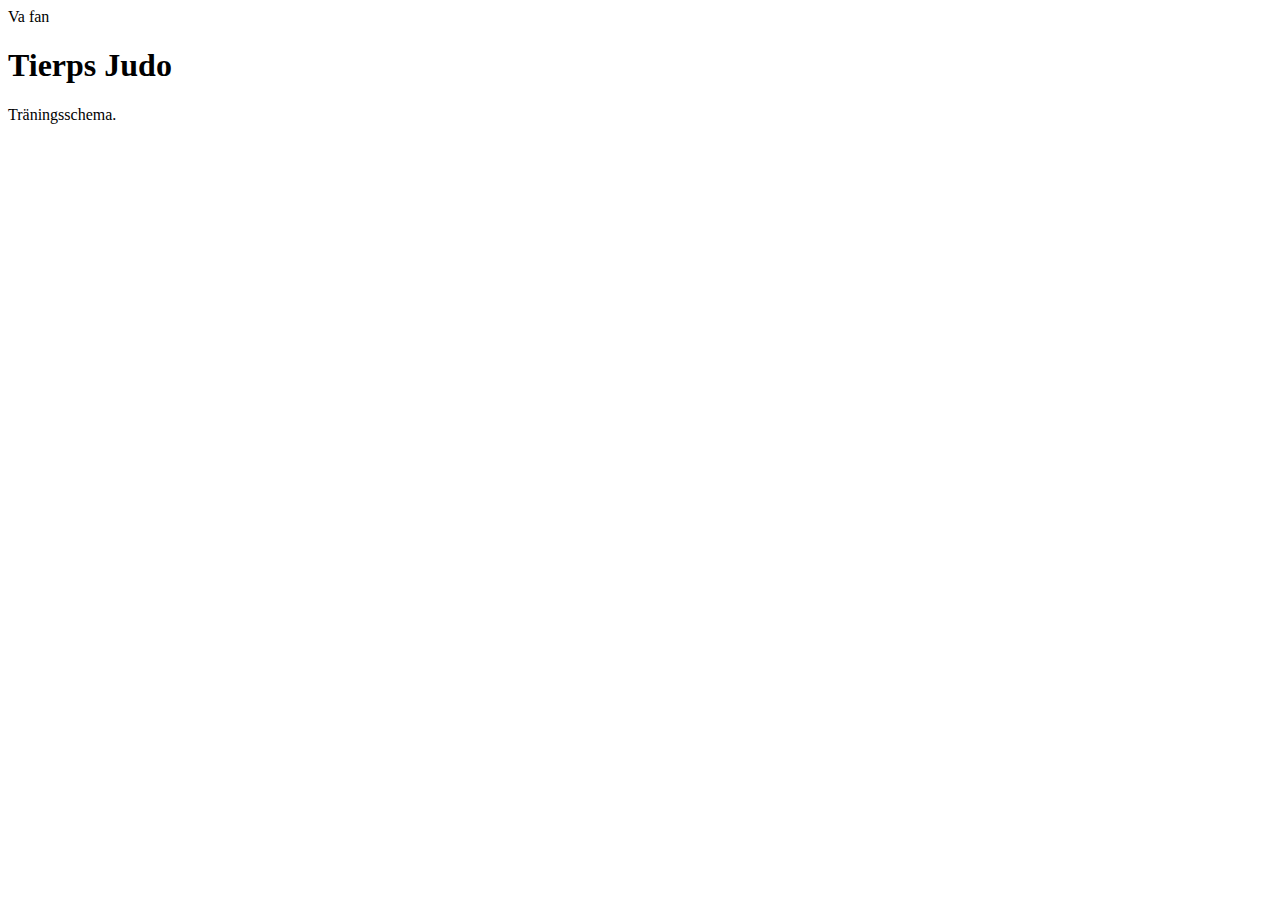
<file: index.html>
<!DOCTYPE html>
<html lang="sv">
<meta charset="UTF-8">
<title>Tierps Judo</title>
<meta name="viewport" content="width=device-width, initial-scale=1">
<link rel="stylesheet" href="">
<script src=""></script>
<body>
  Va fan
<h1>Tierps Judo</h1>
<p>Träningsschema.</p>

</body>
</html>
</file>
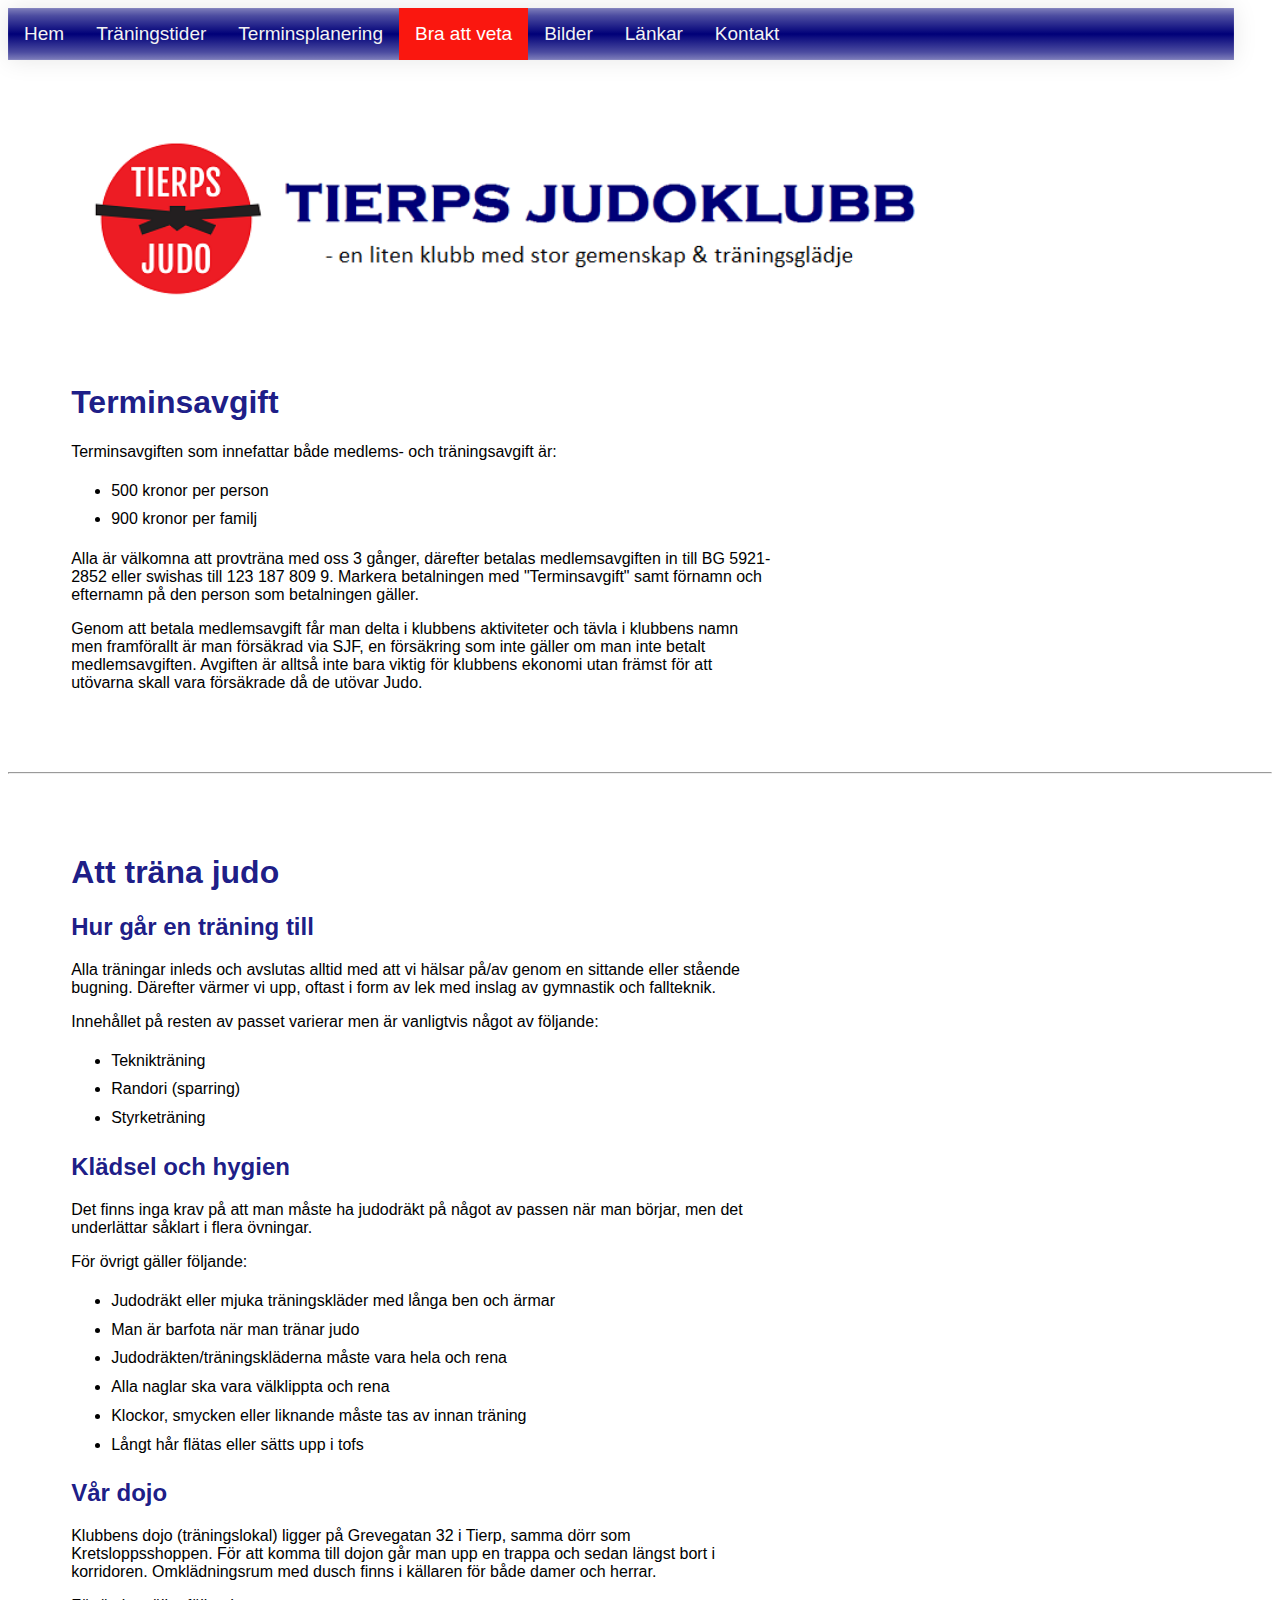
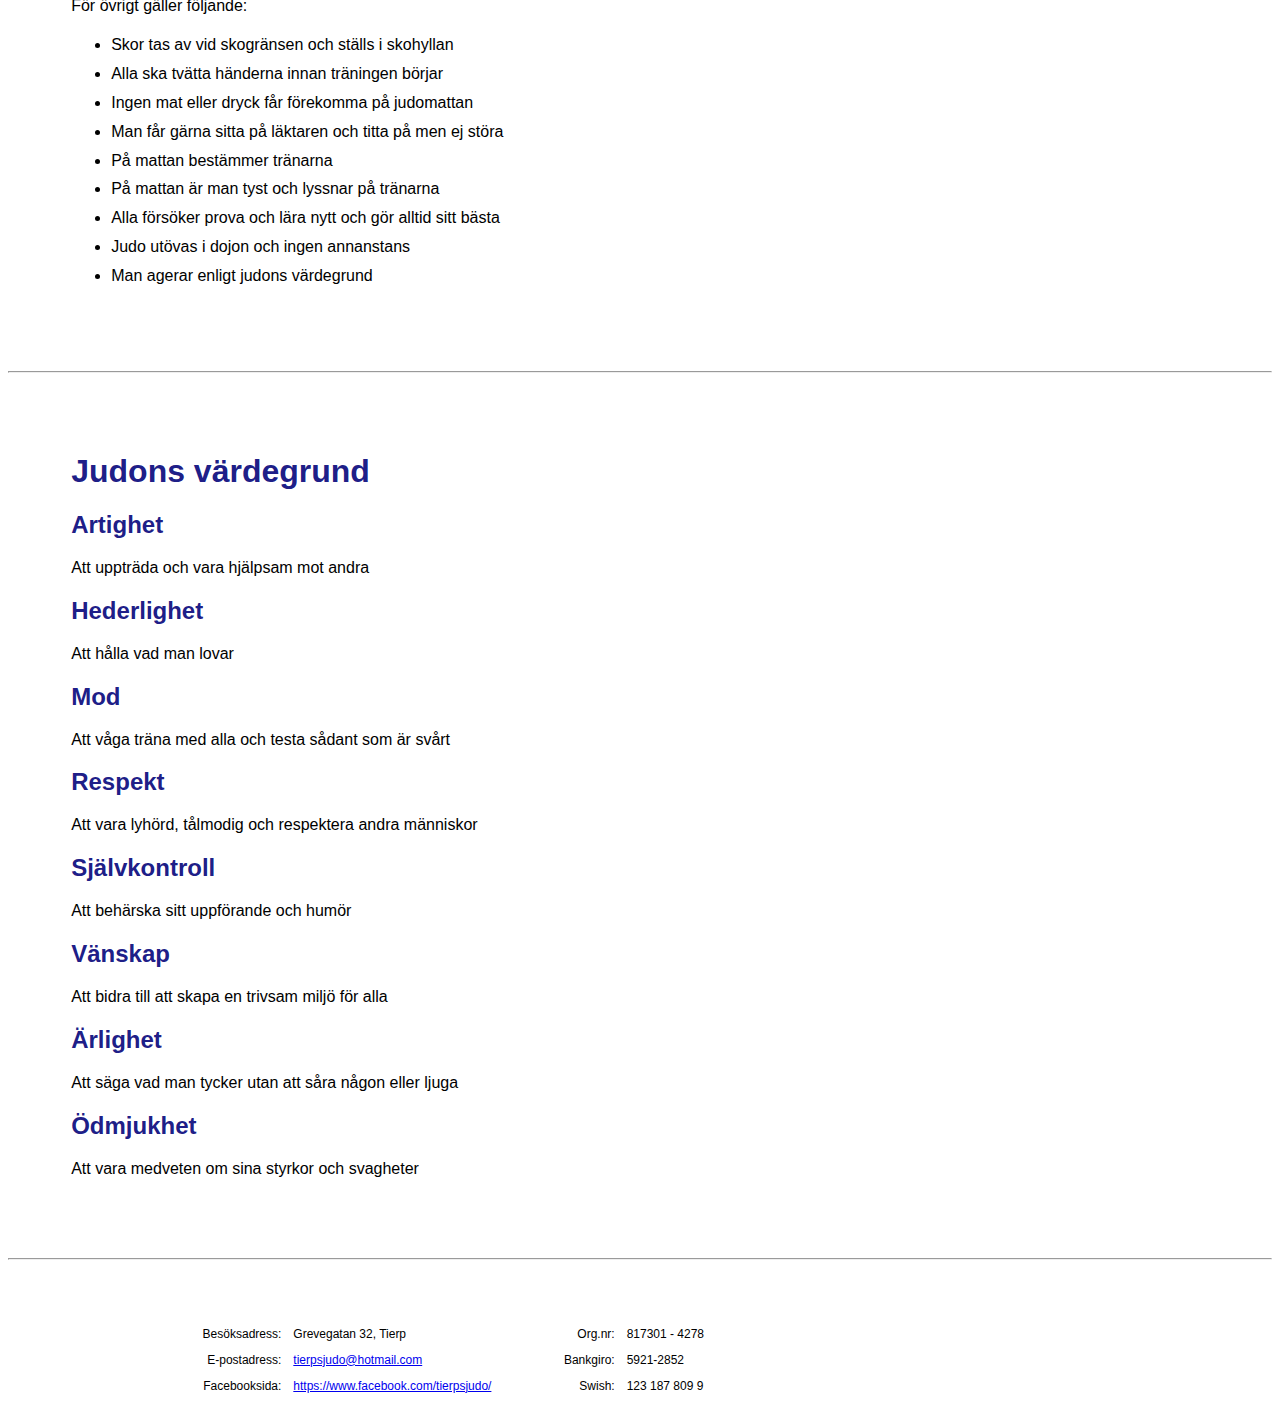
<file: bra.html>
<!DOCTYPE html>
<html lang="sv">
<meta charset="UTF-8">
<title>Tierps Judo - Bra att veta</title>
<meta name="viewport" content="width=device-width, initial-scale=1">
<link rel="stylesheet" href="TJK_CSS.css">
<link rel="icon" type="image/x-icon" href="logga_small.png">
<script>
function myFunction() {
  var x = document.getElementById("myTopnav");
  if (x.className === "topnav") {
    x.className += " responsive";
  } else {
    x.className = "topnav";
  }
}
</script>
<body>
<div class="topnav" id="myTopnav">
  <a href="index.html">Hem</a>
  <a href="traningstider.html">Träningstider</a>
  <a href="terminsplan.html">Terminsplanering</a>
  <a href="bra.html" class="active">Bra att veta</a>
  <a href="https://www.facebook.com/tierpsjudo/photos" target="_blank">Bilder</a>
  <a href="lankar.html">Länkar</a>
  <a href="kontakt.html">Kontakt</a>
  <a href="javascript:void(0);" class="icon" onclick="myFunction()">
    <div class="menuIcon"></div>
	<div class="menuIcon"></div>
	<div class="menuIcon"></div>
  </a>
</div>
<div class="content">
<img src="topbar_fp_new.png" style="width:100%;height:100%"> <br>
</div>

<!-- HÄR BÖRJAR SIDANS INNEHÅLL -->




<div class="content" style="max-width:700px">
<h1>Terminsavgift</h1>
<p>
Terminsavgiften som innefattar både medlems- och träningsavgift är:
<ul class="omklubben">
<li>500 kronor per person </li>

<li>900 kronor per familj</li>
</ul>
</p>
<p>
Alla är välkomna att provträna med oss 3 gånger, därefter betalas medlemsavgiften in till BG 5921-2852 eller swishas till 123 187  809 9. Markera betalningen med "Terminsavgift" samt förnamn och efternamn på den person som betalningen gäller. 
</p>
<p>
Genom att betala medlemsavgift får man delta i klubbens aktiviteter och tävla i klubbens namn men framförallt är man försäkrad via SJF, en försäkring som inte gäller om man inte betalt medlemsavgiften. Avgiften är alltså inte bara viktig för klubbens ekonomi utan främst för att utövarna skall vara försäkrade då de utövar Judo.
</p>
</div>
<hr>
<div class="content" style="max-width:700px">
<h1>Att träna judo</h1>
<h2>Hur går en träning till</h2>
<p>
Alla träningar inleds och avslutas alltid med att vi hälsar på/av genom en sittande eller stående bugning. Därefter värmer vi upp, oftast i form av lek med inslag av gymnastik och fallteknik. 
</p>
<p>
Innehållet på resten av passet varierar men är vanligtvis något av följande:
<ul class="omklubben">
<li>Teknikträning</li>

<li>Randori (sparring)</li>

<li>Styrketräning</li>
</ul>
</p>

<h2>Klädsel och hygien</h2>
<p>
Det finns inga krav på att man måste ha judodräkt på något av passen när man börjar, men det underlättar såklart i flera övningar. 
</p>
<p>
För övrigt gäller följande:
<ul class="omklubben">
<li>Judodräkt eller mjuka träningskläder med långa ben och ärmar</li>

<li>Man är barfota när man tränar judo</li>

<li>Judodräkten/träningskläderna måste vara hela och rena</li>

<li>Alla naglar ska vara välklippta och rena</li>

<li>Klockor, smycken eller liknande måste tas av innan träning</li>

<li>Långt hår flätas eller sätts upp i tofs</li>
</ul>
</p>


<h2>Vår dojo</h2>
<p>
Klubbens dojo (träningslokal) ligger på Grevegatan 32 i Tierp, samma dörr som Kretsloppsshoppen. För att komma till dojon går man upp en trappa och sedan längst bort i korridoren. Omklädningsrum med dusch finns i källaren för både damer och herrar. 
</p>
<p>
För övrigt gäller följande:
<ul class="omklubben">
<li>Skor tas av vid skogränsen och ställs i skohyllan</li>

<li>Alla ska tvätta händerna innan träningen börjar</li>

<li>Ingen mat eller dryck får förekomma på judomattan</li>

<li>Man får gärna sitta på läktaren och titta på men ej störa</li>

<li>På mattan bestämmer tränarna</li>

<li>På mattan är man tyst och lyssnar på tränarna</li>

<li>Alla försöker prova och lära nytt och gör alltid sitt bästa</li>

<li>Judo utövas i dojon och ingen annanstans</li>

<li>Man agerar enligt judons värdegrund</li>
</ul>
</p>
</div>

<hr>
<div class="content" style="max-width:700px">
<h1>Judons värdegrund</h1>

<h2>Artighet</h2>
Att uppträda och vara hjälpsam mot andra

<h2>Hederlighet</h2>
Att hålla vad man lovar

<h2>Mod</h2>
Att våga träna med alla och testa sådant som är svårt

<h2>Respekt</h2>
Att vara lyhörd, tålmodig och respektera andra människor

<h2>Självkontroll</h2>
Att behärska sitt uppförande och humör

<h2>Vänskap</h2>
Att bidra till att skapa en trivsam miljö för alla

<h2>Ärlighet</h2>
Att säga vad man tycker utan att såra någon eller ljuga

<h2>Ödmjukhet</h2>
Att vara medveten om sina styrkor och svagheter

</div>



<!-- HÄR SLUTAR SIDANS INNEHÅLL -->
<hr>
<footer>
<div class="container-wrapper">
    <div class="box">
  <table>
<tr>
<td style="text-align:right; padding:5px"> Besöksadress: </td>
<td style="text-align:left; padding:5px"> Grevegatan 32, Tierp </td>
</tr>
<tr>
<td style="text-align:right; padding:5px"> E-postadress: </td>
<td style="text-align:left; padding:5px"> <a href="mailto:tierpsjudo@hotmail.com">tierpsjudo@hotmail.com</a> </td>
</tr>
<tr>
<td style="text-align:right; padding:5px"> Facebooksida: </td>
<td style="text-align:left; padding:5px"> <a href="https://www.facebook.com/tierpsjudo/">https://www.facebook.com/tierpsjudo/</a> </td>
</tr>
</table>
  </div>
    <div class="box" style="width:170px">
	<table>
<tr>
<td style="text-align:right; padding:5px"> Org.nr: </td>
<td style="text-align:left; padding:5px"> 817301 - 4278 </td>
</tr>
<tr>
<td style="text-align:right; padding:5px"> Bankgiro: </td>
<td style="text-align:left; padding:5px"> 5921-2852 </td>
</tr>
<tr>
<td style="text-align:right; padding:5px"> Swish: </td>
<td style="text-align:left; padding:5px"> 123 187 809 9 </td>
</tr>
</table></div>
  </div>
</footer>
</html>
</file>
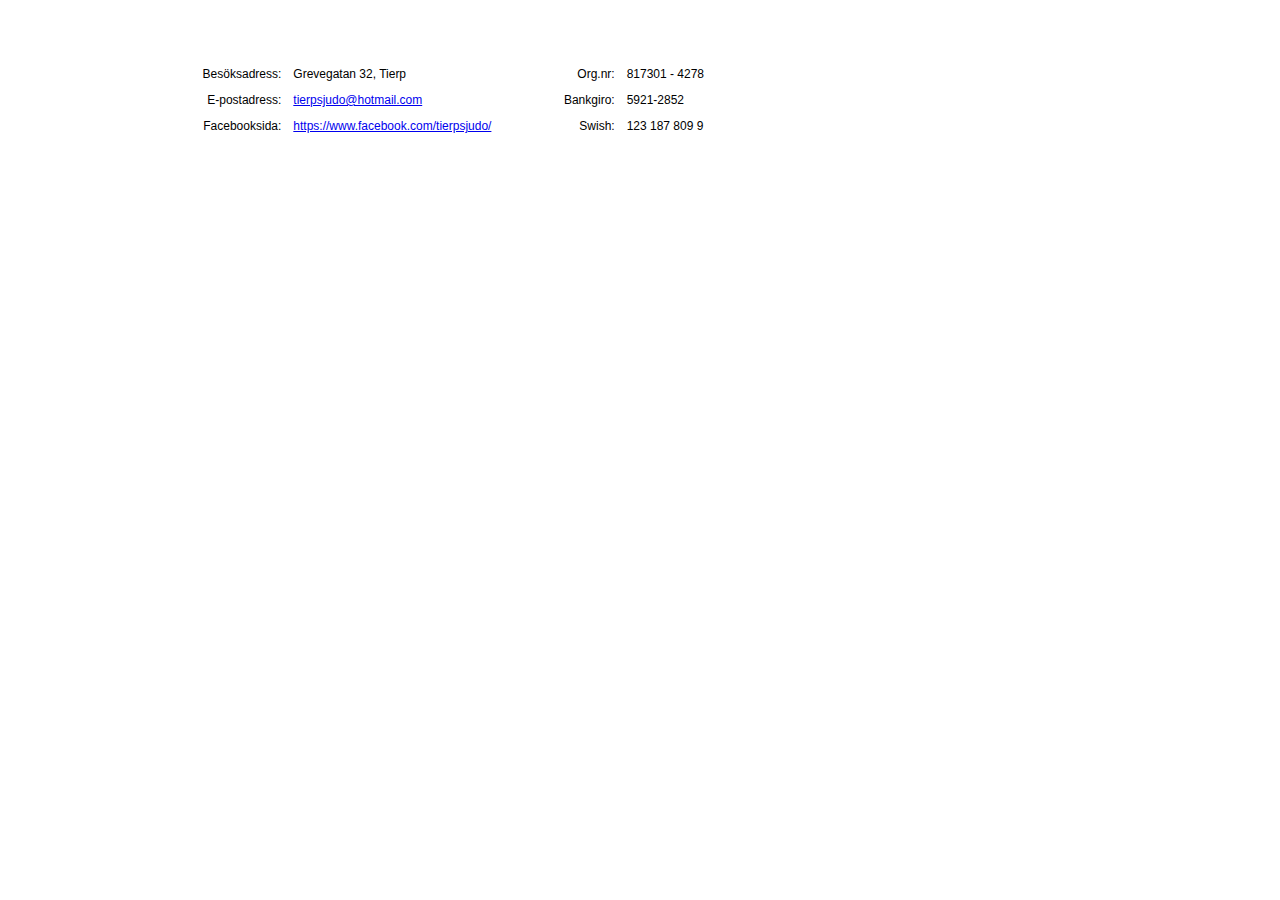
<file: footer.html>
<!DOCTYPE html>
<html lang="sv">
<meta charset="UTF-8">
<title>Tierps Judo</title>
<meta name="viewport" content="width=device-width, initial-scale=1">
<link rel="stylesheet" href="TJK_CSS.css">
<link rel="icon" type="image/x-icon" href="logga_small.png">
<script>
function myFunction() {
  var x = document.getElementById("myTopnav");
  if (x.className === "topnav") {
    x.className += " responsive";
  } else {
    x.className = "topnav";
  }
}
</script>
<body>
<footer>
<div class="container-wrapper">
    <div class="box">
  <table>
<tr>
<td style="text-align:right; padding:5px"> Besöksadress: </td>
<td style="text-align:left; padding:5px"> Grevegatan 32, Tierp </td>
</tr>
<tr>
<td style="text-align:right; padding:5px"> E-postadress: </td>
<td style="text-align:left; padding:5px"> <a href="mailto:tierpsjudo@hotmail.com">tierpsjudo@hotmail.com</a> </td>
</tr>
<tr>
<td style="text-align:right; padding:5px"> Facebooksida: </td>
<td style="text-align:left; padding:5px"> <a href="https://www.facebook.com/tierpsjudo/">https://www.facebook.com/tierpsjudo/</a> </td>
</tr>
</table>
  </div>
    <div class="box" style="width:170px">
	<table>
<tr>
<td style="text-align:right; padding:5px"> Org.nr: </td>
<td style="text-align:left; padding:5px"> 817301 - 4278 </td>
</tr>
<tr>
<td style="text-align:right; padding:5px"> Bankgiro: </td>
<td style="text-align:left; padding:5px"> 5921-2852 </td>
</tr>
<tr>
<td style="text-align:right; padding:5px"> Swish: </td>
<td style="text-align:left; padding:5px"> 123 187 809 9 </td>
</tr>
</table></div>
  </div>
</footer>
</body>
</html>
</file>
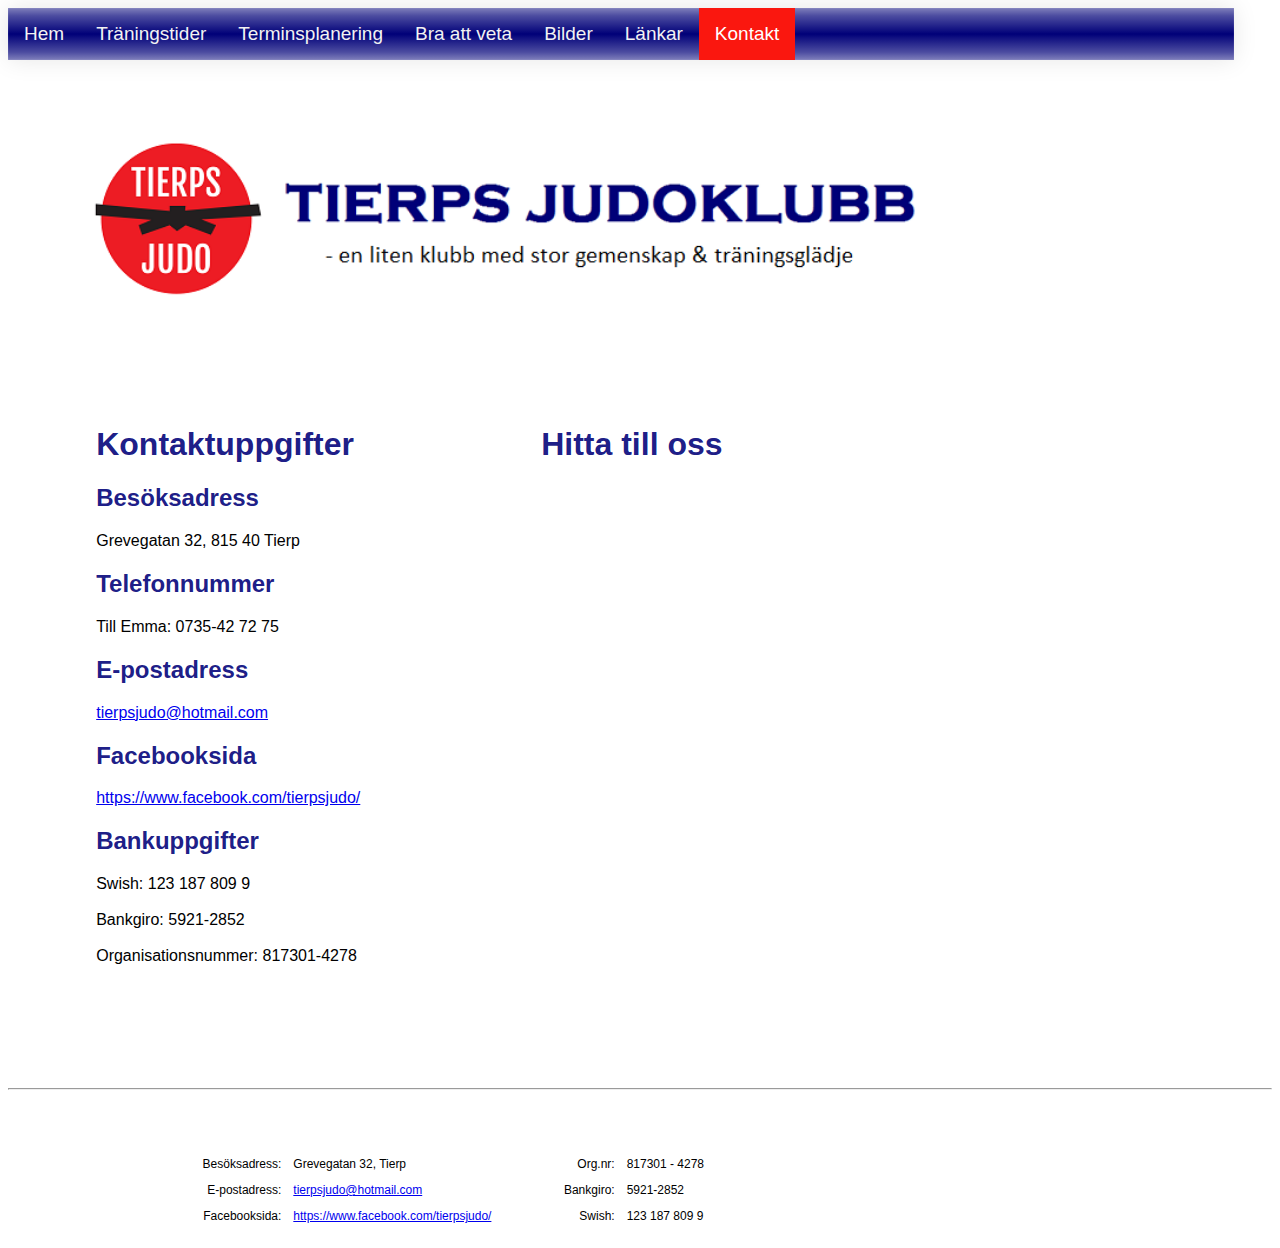
<file: kontakt.html>
<!DOCTYPE html>
<html lang="sv">
<meta charset="UTF-8">
<title>Tierps Judo - Kontakt</title>
<meta name="viewport" content="width=device-width, initial-scale=1">
<link rel="stylesheet" href="TJK_CSS.css">
<link rel="icon" type="image/x-icon" href="logga_small.png">
<script>
function myFunction() {
  var x = document.getElementById("myTopnav");
  if (x.className === "topnav") {
    x.className += " responsive";
  } else {
    x.className = "topnav";
  }
}
</script>
<body>
<div class="topnav" id="myTopnav">
  <a href="index.html">Hem</a>
  <a href="traningstider.html">Träningstider</a>
  <a href="terminsplan.html">Terminsplanering</a>
  <a href="bra.html">Bra att veta</a>
  <a href="https://www.facebook.com/tierpsjudo/photos" target="_blank">Bilder</a>
  <a href="lankar.html">Länkar</a>
  <a href="kontakt.html" class="active">Kontakt</a>
  <a href="javascript:void(0);" class="icon" onclick="myFunction()">
    <div class="menuIcon"></div>
	<div class="menuIcon"></div>
	<div class="menuIcon"></div>
  </a>
</div>
<div class="content">
<img src="topbar_fp_new.png" style="width:100%;height:100%"> <br>
</div>

<!-- HÄR BÖRJAR SIDANS INNEHÅLL -->




<div class="kontakt-wrapper">
<div class="kontakt"> <h1> Kontaktuppgifter </h1> 
<h2> Besöksadress </h2>
Grevegatan 32, 815 40 Tierp

<h2>Telefonnummer</h2>
Till Emma: 0735-42 72 75

<h2>E-postadress</h2>
<a href="mailto:tierpsjudo@hotmail.com">tierpsjudo@hotmail.com</a>

<h2>Facebooksida</h2>
<a href="https://www.facebook.com/tierpsjudo/">https://www.facebook.com/tierpsjudo/</a>

<h2>Bankuppgifter</h2>
Swish: 123 187 809 9 <br><br>

Bankgiro: 5921-2852 <br><br>

Organisationsnummer: 817301-4278
</div>
<div class="kontakt"> 
<h1>Hitta till oss </h1>
<iframe src="https://www.google.com/maps/embed?pb=!1m14!1m8!1m3!1d3947.7086516883196!2d17.508636!3d60.348523!3m2!1i1024!2i768!4f13.1!3m3!1m2!1s0x46609aadefc5584f%3A0x67234c6a1894acce!2sGrevegatan%2032%2C%20815%2040%20Tierp%2C%20Sverige!5e0!3m2!1ssv!2sus!4v1759515488970!5m2!1ssv!2sus" width="400" height="500" style="border:0;" allowfullscreen="" loading="lazy" referrerpolicy="no-referrer-when-downgrade"></iframe>
 </div>
</div>


<!-- HÄR SLUTAR SIDANS INNEHÅLL -->
<hr>
<footer>
<div class="container-wrapper">
    <div class="box">
  <table>
<tr>
<td style="text-align:right; padding:5px"> Besöksadress: </td>
<td style="text-align:left; padding:5px"> Grevegatan 32, Tierp </td>
</tr>
<tr>
<td style="text-align:right; padding:5px"> E-postadress: </td>
<td style="text-align:left; padding:5px"> <a href="mailto:tierpsjudo@hotmail.com">tierpsjudo@hotmail.com</a> </td>
</tr>
<tr>
<td style="text-align:right; padding:5px"> Facebooksida: </td>
<td style="text-align:left; padding:5px"> <a href="https://www.facebook.com/tierpsjudo/">https://www.facebook.com/tierpsjudo/</a> </td>
</tr>
</table>
  </div>
    <div class="box" style="width:170px">
	<table>
<tr>
<td style="text-align:right; padding:5px"> Org.nr: </td>
<td style="text-align:left; padding:5px"> 817301 - 4278 </td>
</tr>
<tr>
<td style="text-align:right; padding:5px"> Bankgiro: </td>
<td style="text-align:left; padding:5px"> 5921-2852 </td>
</tr>
<tr>
<td style="text-align:right; padding:5px"> Swish: </td>
<td style="text-align:left; padding:5px"> 123 187 809 9 </td>
</tr>
</table></div>
  </div>
</footer>
</html>
</file>
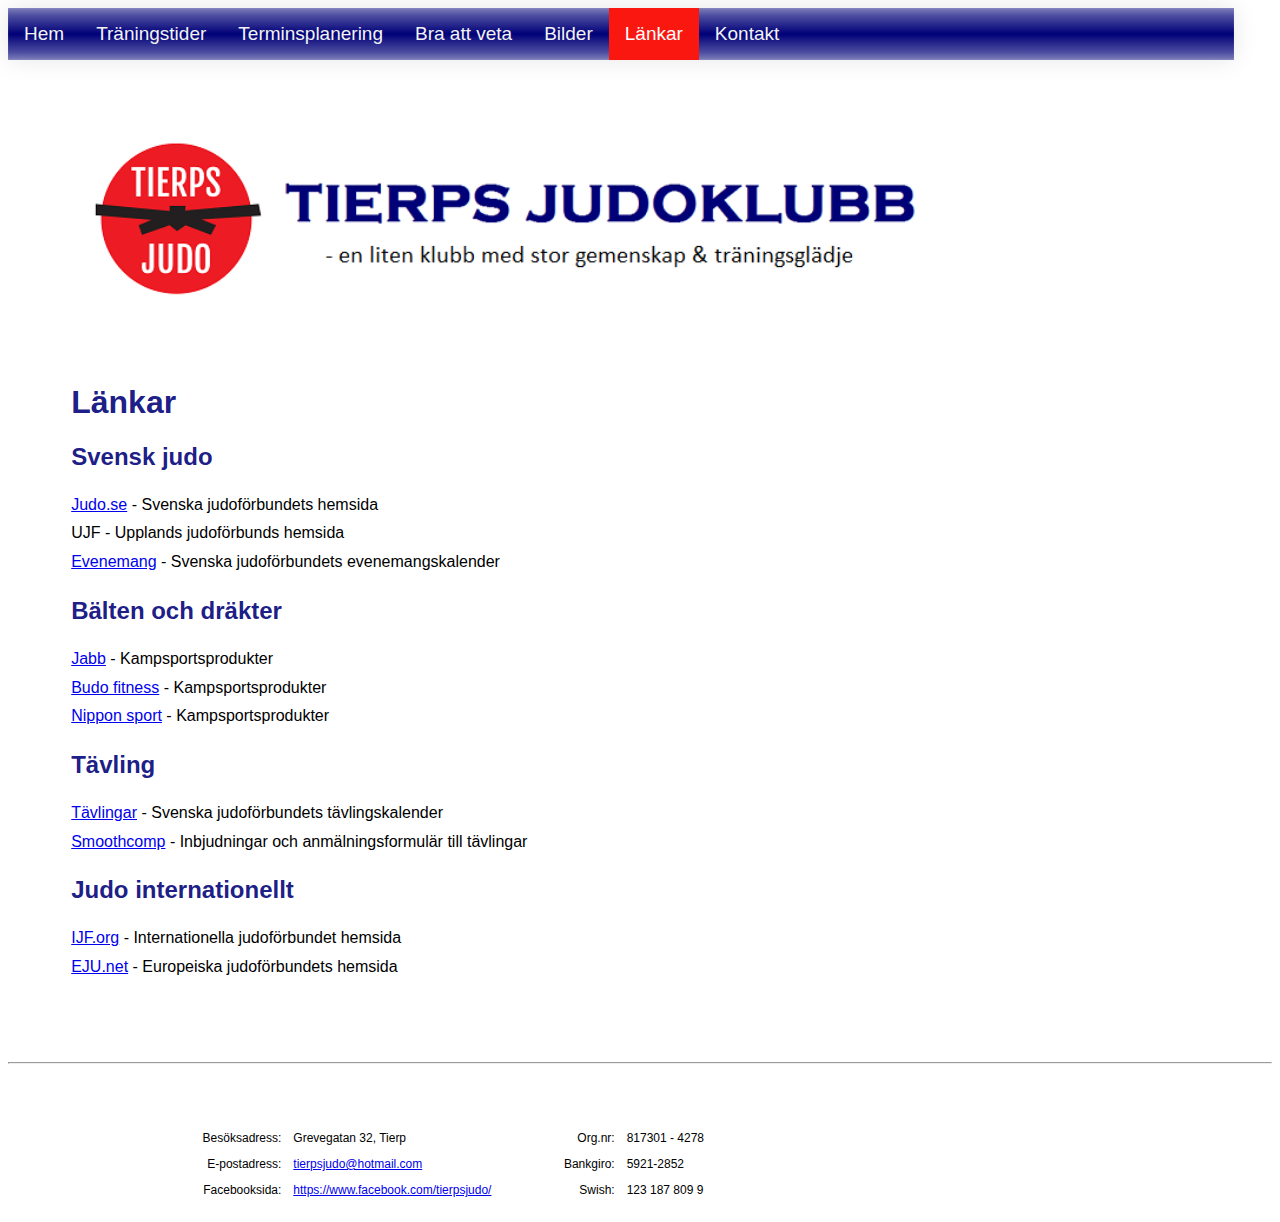
<file: lankar.html>
<!DOCTYPE html>
<html lang="sv">
<meta charset="UTF-8">
<title>Tierps Judo - Länkar</title>
<meta name="viewport" content="width=device-width, initial-scale=1">
<link rel="stylesheet" href="TJK_CSS.css">
<link rel="icon" type="image/x-icon" href="logga_small.png">
<script>
function myFunction() {
  var x = document.getElementById("myTopnav");
  if (x.className === "topnav") {
    x.className += " responsive";
  } else {
    x.className = "topnav";
  }
}
</script>
<body>
<div class="topnav" id="myTopnav">
  <a href="index.html">Hem</a>
  <a href="traningstider.html">Träningstider</a>
  <a href="terminsplan.html">Terminsplanering</a>
  <a href="bra.html">Bra att veta</a>
  <a href="https://www.facebook.com/tierpsjudo/photos" target="_blank">Bilder</a>
  <a href="lankar.html" class="active">Länkar</a>
  <a href="kontakt.html">Kontakt</a>
  <a href="javascript:void(0);" class="icon" onclick="myFunction()">
    <div class="menuIcon"></div>
	<div class="menuIcon"></div>
	<div class="menuIcon"></div>
  </a>
</div>
<div class="content">
<img src="topbar_fp_new.png" style="width:100%;height:100%"> <br>
</div>

<!-- HÄR BÖRJAR SIDANS INNEHÅLL -->




<div class="content">
<h1>Länkar</h1>
<h2>Svensk judo</h2>
<p class="lankar">
<a href="https://judo.se/">Judo.se</a> - Svenska judoförbundets hemsida <br>
UJF - Upplands judoförbunds hemsida<br>
<a href="https://judo.se/kalender/">Evenemang</a> - Svenska judoförbundets evenemangskalender<br>
</p>

<h2>Bälten och dräkter</h2>
<p class="lankar">
<a href="https://www.jabb.se/">Jabb</a> - Kampsportsprodukter<br>
<a href="https://budofitness.se/">Budo fitness</a> - Kampsportsprodukter<br>
<a href="https://nipponsport.se/">Nippon sport</a> - Kampsportsprodukter<br>
</p>

<h2>Tävling</h2>
<p class="lankar">
<a href="https://judo.se/kalender/month/?tribe_eventcategory%5B0%5D=12">Tävlingar</a> - Svenska judoförbundets tävlingskalender<br>
<a href="https://svenskjudo.smoothcomp.com/sv/federation/90/events/upcoming">Smoothcomp</a> - Inbjudningar och anmälningsformulär till tävlingar<br>
</p>

<h2>Judo internationellt</h2>
<p class="lankar">
<a href="https://www.ijf.org/">IJF.org</a> - Internationella judoförbundet hemsida<br>
<a href="https://www.eju.net/">EJU.net</a> - Europeiska judoförbundets hemsida<br>
</p>
</div>



<!-- HÄR SLUTAR SIDANS INNEHÅLL -->
<hr>
<footer>
<div class="container-wrapper">
    <div class="box">
  <table>
<tr>
<td style="text-align:right; padding:5px"> Besöksadress: </td>
<td style="text-align:left; padding:5px"> Grevegatan 32, Tierp </td>
</tr>
<tr>
<td style="text-align:right; padding:5px"> E-postadress: </td>
<td style="text-align:left; padding:5px"> <a href="mailto:tierpsjudo@hotmail.com">tierpsjudo@hotmail.com</a> </td>
</tr>
<tr>
<td style="text-align:right; padding:5px"> Facebooksida: </td>
<td style="text-align:left; padding:5px"> <a href="https://www.facebook.com/tierpsjudo/">https://www.facebook.com/tierpsjudo/</a> </td>
</tr>
</table>
  </div>
    <div class="box" style="width:170px">
	<table>
<tr>
<td style="text-align:right; padding:5px"> Org.nr: </td>
<td style="text-align:left; padding:5px"> 817301 - 4278 </td>
</tr>
<tr>
<td style="text-align:right; padding:5px"> Bankgiro: </td>
<td style="text-align:left; padding:5px"> 5921-2852 </td>
</tr>
<tr>
<td style="text-align:right; padding:5px"> Swish: </td>
<td style="text-align:left; padding:5px"> 123 187 809 9 </td>
</tr>
</table></div>
  </div>
</footer>
</html>
</file>
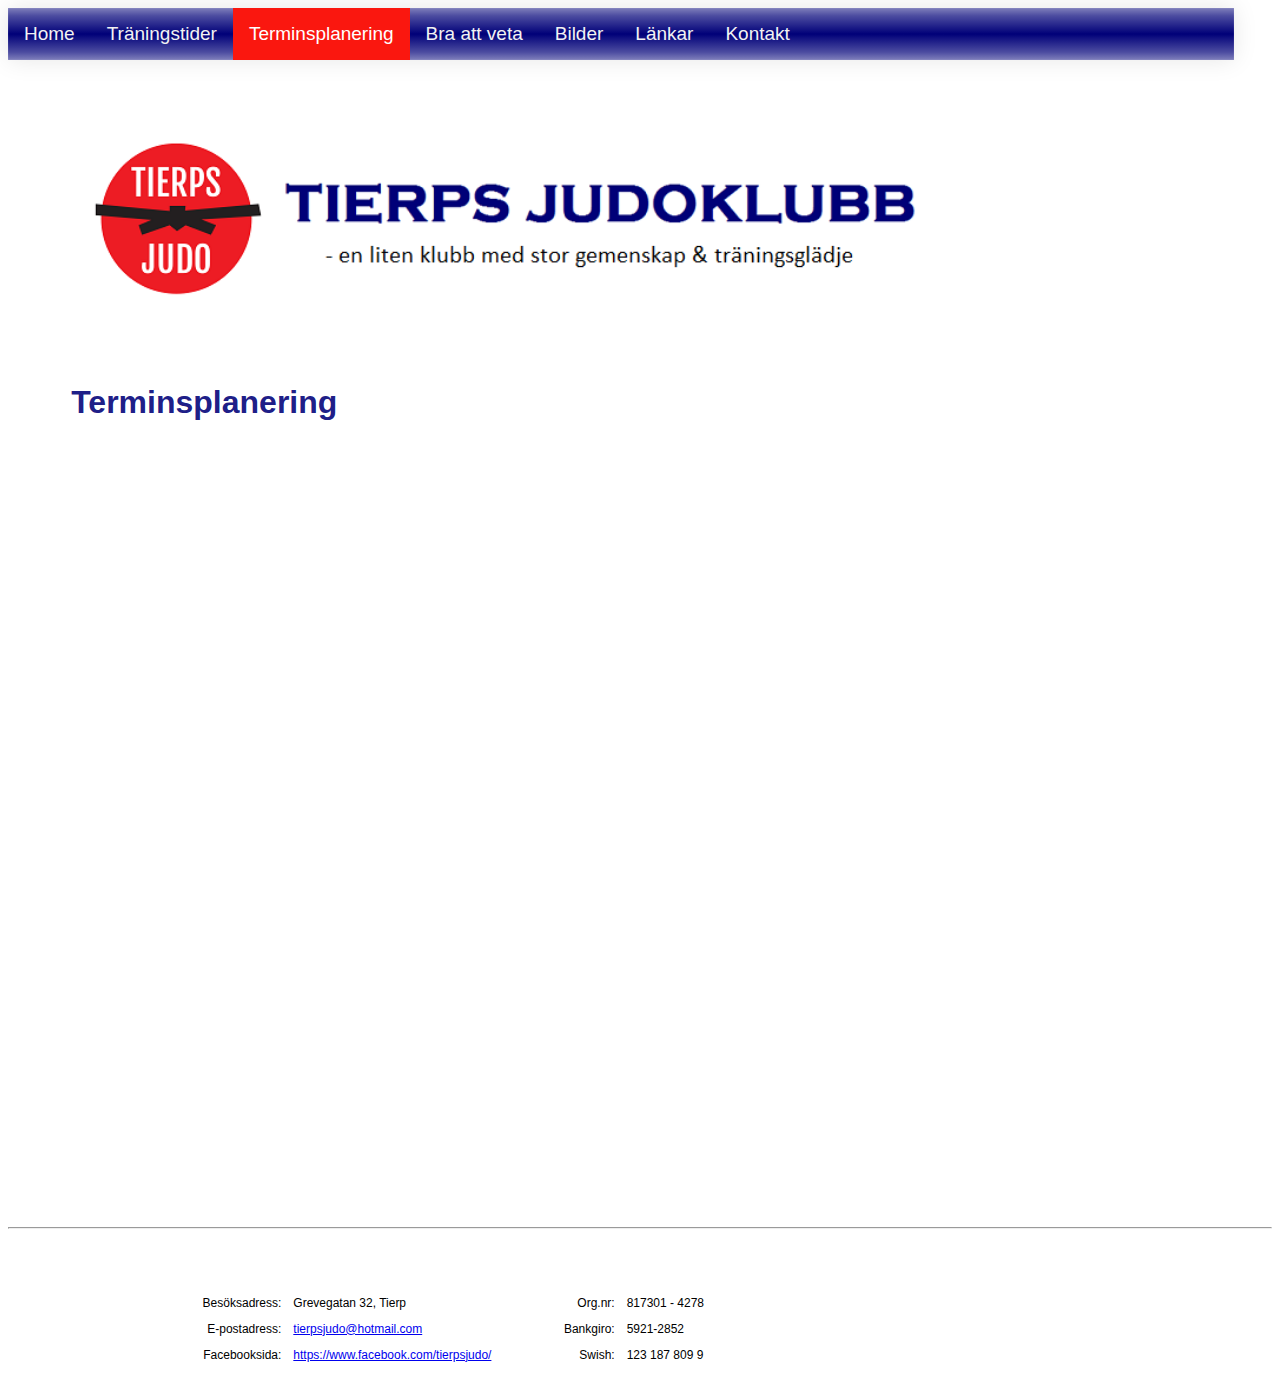
<file: terminsplan.html>
<!DOCTYPE html>
<html lang="sv">
<meta charset="UTF-8">
<title>Tierps Judo</title>
<meta name="viewport" content="width=device-width, initial-scale=1">
<link rel="stylesheet" href="TJK_CSS.css">
<link rel="icon" type="image/x-icon" href="logga_small.png">
<script>
function myFunction() {
  var x = document.getElementById("myTopnav");
  if (x.className === "topnav") {
    x.className += " responsive";
  } else {
    x.className = "topnav";
  }
}
</script>
<body>
<div class="topnav" id="myTopnav">
  <a href="index.html">Home</a>
  <a href="traningstider.html">Träningstider</a>
  <a href="terminsplan.html" class="active">Terminsplanering</a>
  <a href="bra.html">Bra att veta</a>
  <a href="https://www.facebook.com/tierpsjudo/photos" target="_blank">Bilder</a>
  <a href="lankar.html">Länkar</a>
  <a href="kontakt.html">Kontakt</a>
  <a href="javascript:void(0);" class="icon" onclick="myFunction()">
    <div class="menuIcon"></div>
	<div class="menuIcon"></div>
	<div class="menuIcon"></div>
  </a>
</div>
<div class="content">
<img src="topbar_fp_new.png" style="width:100%;height:100%"> <br>
</div>

<!-- HÄR BÖRJAR SIDANS INNEHÅLL -->




<div class="content">
<h1>Terminsplanering</h1>
<iframe src="https://docs.google.com/spreadsheets/d/e/2PACX-1vSfs9ZFmHZLdwjRQALFqDu4-eumMqHn9fOD7AkvjLCgABuWRoYAr3upNtiV_9kHocKjwh2lgYxdcahE/pubhtml?gid=1455409620&amp;single=true&amp;widget=false&amp;headers=false&amp;chrome=false&amp;range=A1:J29" style="border:none;height:700px;width:900px;" title="Veckoschema"></iframe>
</div>



<!-- HÄR SLUTAR SIDANS INNEHÅLL -->

<hr>
<footer>
<div class="container-wrapper">
    <div class="box">
  <table>
<tr>
<td style="text-align:right; padding:5px"> Besöksadress: </td>
<td style="text-align:left; padding:5px"> Grevegatan 32, Tierp </td>
</tr>
<tr>
<td style="text-align:right; padding:5px"> E-postadress: </td>
<td style="text-align:left; padding:5px"> <a href="mailto:tierpsjudo@hotmail.com">tierpsjudo@hotmail.com</a> </td>
</tr>
<tr>
<td style="text-align:right; padding:5px"> Facebooksida: </td>
<td style="text-align:left; padding:5px"> <a href="https://www.facebook.com/tierpsjudo/">https://www.facebook.com/tierpsjudo/</a> </td>
</tr>
</table>
  </div>
    <div class="box" style="width:170px">
	<table>
<tr>
<td style="text-align:right; padding:5px"> Org.nr: </td>
<td style="text-align:left; padding:5px"> 817301 - 4278 </td>
</tr>
<tr>
<td style="text-align:right; padding:5px"> Bankgiro: </td>
<td style="text-align:left; padding:5px"> 5921-2852 </td>
</tr>
<tr>
<td style="text-align:right; padding:5px"> Swish: </td>
<td style="text-align:left; padding:5px"> 123 187 809 9 </td>
</tr>
</table></div>
  </div>
</footer>
</html>
</file>
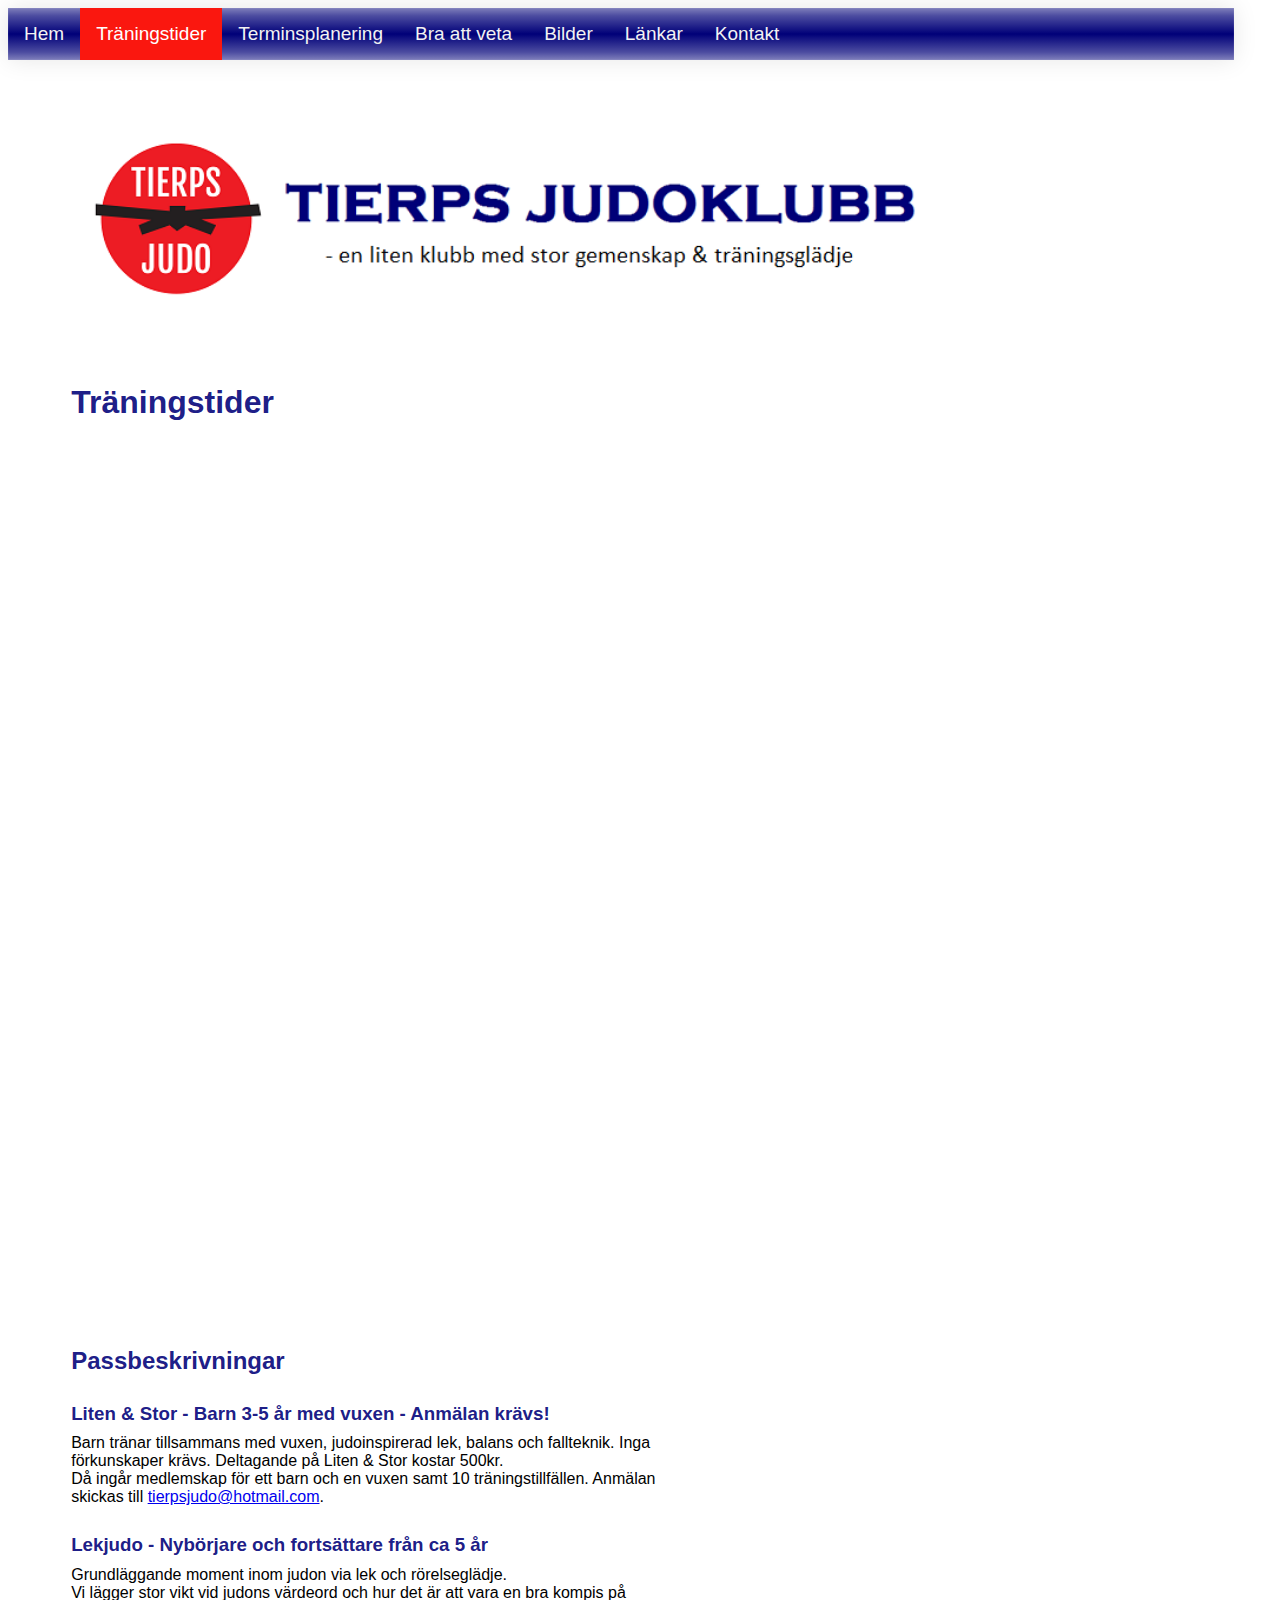
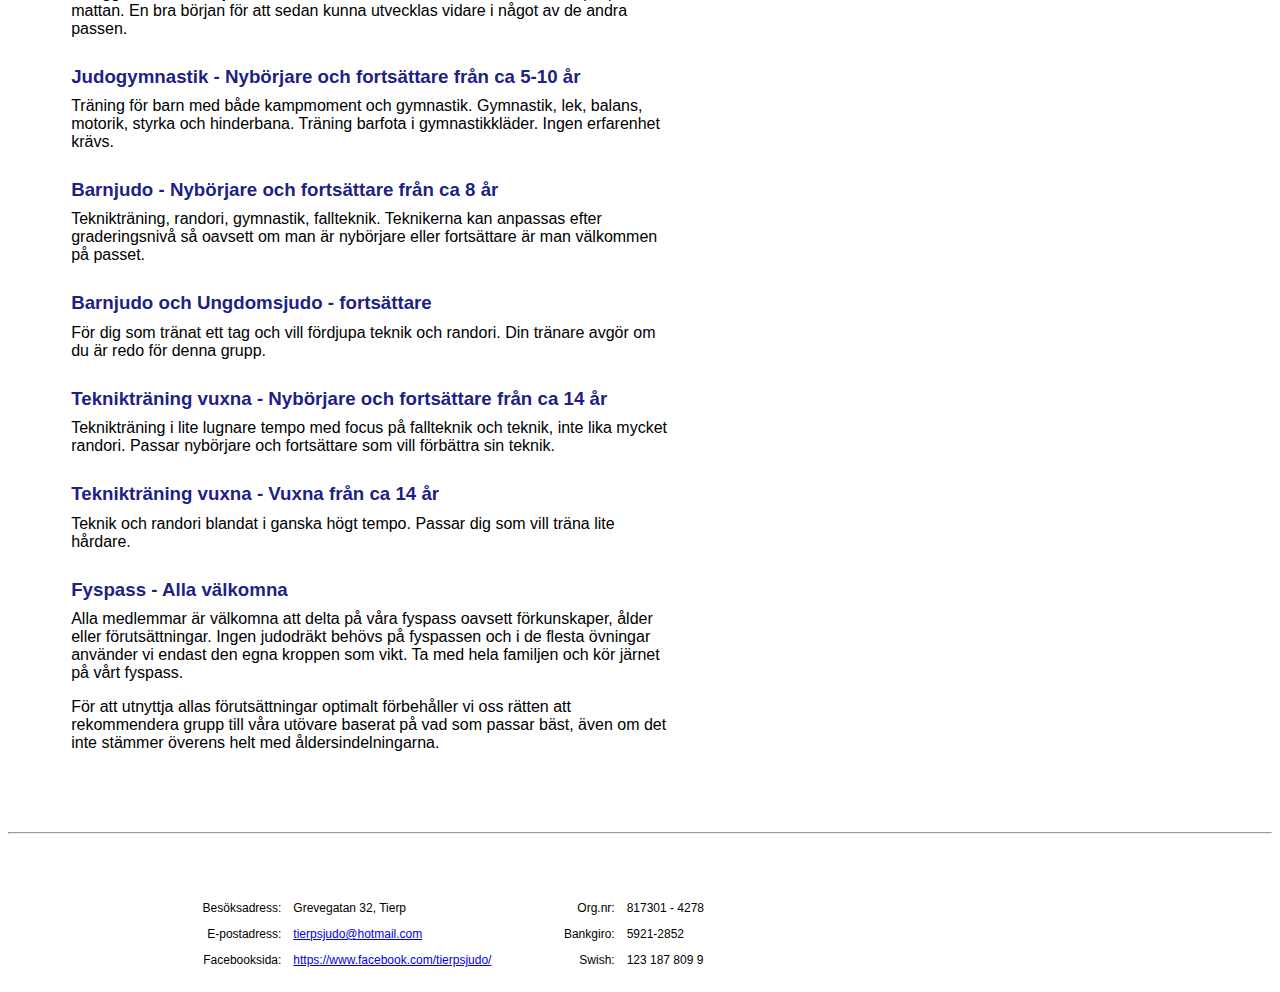
<file: traningstider.html>
<!DOCTYPE html>
<html lang="sv">
<meta charset="UTF-8">
<title>Tierps Judo - Träningstider</title>
<meta name="viewport" content="width=device-width, initial-scale=1">
<link rel="stylesheet" href="TJK_CSS.css">
<link rel="icon" type="image/x-icon" href="logga_small.png">
<script>
function myFunction() {
  var x = document.getElementById("myTopnav");
  if (x.className === "topnav") {
    x.className += " responsive";
  } else {
    x.className = "topnav";
  }
}
</script>
<body>
<div class="topnav" id="myTopnav">
  <a href="index.html">Hem</a>
  <a href="traningstider.html" class="active">Träningstider</a>
  <a href="terminsplan.html">Terminsplanering</a>
  <a href="bra.html">Bra att veta</a>
  <a href="https://www.facebook.com/tierpsjudo/photos" target="_blank">Bilder</a>
  <a href="lankar.html">Länkar</a>
  <a href="kontakt.html">Kontakt</a>
  <a href="javascript:void(0);" class="icon" onclick="myFunction()">
    <div class="menuIcon"></div>
	<div class="menuIcon"></div>
	<div class="menuIcon"></div>
  </a>
</div>
<div class="content">
<img src="topbar_fp_new.png" style="width:100%;height:100%"> <br>
</div>

<!-- HÄR BÖRJAR SIDANS INNEHÅLL -->




<div class="content">
<h1>Träningstider</h1>
<iframe src="https://docs.google.com/spreadsheets/d/e/2PACX-1vSTs1ivJ7yu-bCJAfIvsIIUfDRArvPf_f_vqD7UvkBFn9OqplmM34Vnqr4WCa_nUpeTORoKqz2HqXzp/pubhtml?gid=0&amp;single=true&amp;widget=false&amp;headers=false&amp;chrome=false&amp;range=A1:H35" style="border:none;height:820px;width:100%;" title="Veckoschema"></iframe>
</div>
<div class="content" style="max-width:600px">
<h2>Passbeskrivningar</h2>

<h3 class="passH3">Liten & Stor - Barn 3-5 år med vuxen - Anmälan krävs!</h3>
Barn tränar tillsammans med vuxen, judoinspirerad lek, balans och fallteknik. Inga förkunskaper krävs.
Deltagande på Liten & Stor kostar 500kr.<br>
Då ingår medlemskap för ett barn och en vuxen samt 10 träningstillfällen. Anmälan skickas till <a href="mailto:tierpsjudo@hotmail.com">tierpsjudo@hotmail.com</a>.


<h3 class="passH3">Lekjudo -  Nybörjare och fortsättare från ca 5 år</h3>
Grundläggande moment inom judon via lek och rörelseglädje.<br>
Vi lägger stor vikt vid judons värdeord och hur det är att vara en bra kompis på mattan.
En bra början för att sedan kunna utvecklas vidare i något av de andra passen.

<h3 class="passH3">Judogymnastik - Nybörjare och fortsättare från ca 5-10 år</h3>
Träning för barn med både kampmoment och gymnastik.
Gymnastik, lek, balans, motorik, styrka och hinderbana.
Träning barfota i gymnastikkläder.
Ingen erfarenhet krävs.


<h3 class="passH3">Barnjudo - Nybörjare och fortsättare från ca 8 år</h3>
Teknikträning, randori, gymnastik, fallteknik.
Teknikerna kan anpassas efter graderingsnivå så oavsett om man är nybörjare eller fortsättare är man välkommen på passet.


<h3 class="passH3">Barnjudo och Ungdomsjudo - fortsättare</h3>
För dig som tränat ett tag och vill fördjupa teknik och randori.
Din tränare avgör om du är redo för denna grupp.


<h3 class="passH3">Teknikträning vuxna - Nybörjare och fortsättare från ca 14 år</h3>
Teknikträning i lite lugnare tempo med focus på fallteknik och teknik, inte lika mycket randori.
Passar nybörjare och fortsättare som vill förbättra sin teknik.


<h3 class="passH3">Teknikträning vuxna - Vuxna från ca 14 år</h3>
Teknik och randori blandat i ganska högt tempo.
Passar dig som vill träna lite hårdare.

  

<h3 class="passH3">Fyspass - Alla välkomna</h3>
Alla medlemmar är välkomna att delta på våra fyspass oavsett förkunskaper, ålder eller förutsättningar.
Ingen judodräkt behövs på fyspassen och i de flesta övningar använder vi endast den egna kroppen som vikt.
Ta med hela familjen och kör järnet på vårt fyspass.


<p>
För att utnyttja allas förutsättningar optimalt förbehåller vi oss rätten att rekommendera grupp till våra utövare baserat på vad som passar bäst, även om det inte stämmer överens helt med åldersindelningarna.
</p>
</div>



<!-- HÄR SLUTAR SIDANS INNEHÅLL -->

<hr>
<footer>
<div class="container-wrapper">
    <div class="box">
  <table>
<tr>
<td style="text-align:right; padding:5px"> Besöksadress: </td>
<td style="text-align:left; padding:5px"> Grevegatan 32, Tierp </td>
</tr>
<tr>
<td style="text-align:right; padding:5px"> E-postadress: </td>
<td style="text-align:left; padding:5px"> <a href="mailto:tierpsjudo@hotmail.com">tierpsjudo@hotmail.com</a> </td>
</tr>
<tr>
<td style="text-align:right; padding:5px"> Facebooksida: </td>
<td style="text-align:left; padding:5px"> <a href="https://www.facebook.com/tierpsjudo/">https://www.facebook.com/tierpsjudo/</a> </td>
</tr>
</table>
  </div>
    <div class="box" style="width:170px">
	<table>
<tr>
<td style="text-align:right; padding:5px"> Org.nr: </td>
<td style="text-align:left; padding:5px"> 817301 - 4278 </td>
</tr>
<tr>
<td style="text-align:right; padding:5px"> Bankgiro: </td>
<td style="text-align:left; padding:5px"> 5921-2852 </td>
</tr>
<tr>
<td style="text-align:right; padding:5px"> Swish: </td>
<td style="text-align:left; padding:5px"> 123 187 809 9 </td>
</tr>
</table></div>
  </div>
</footer>
</html>
</file>
<file: TJK_CSS.css>
#TopMenuList {
   background: linear-gradient(0deg, 
     rgba(0, 0, 120, 0.5) 0%, 
     rgba(0, 0, 120, 0.7) 15%, 
	 rgba(0, 0, 120, 1) 50%, 
     rgba(0, 0, 120, 0.7) 85%, 
     rgba(0, 0, 120, 0.5) 100%);
   box-shadow: 0 0 25px rgba(0, 0, 0, 0.1),
     inset 0 0 1px rgba(255, 255, 255, 0.6);
	 color: white;
}
/* TJK blå: rgba(0, 0, 120, 1)
   TJK röd: rgba(250,23,15,1) */
   
#NarrowPageTable{width: 100%; margin: auto; table-layout: fixed; border=0}
#NarrowPageColumn{width: 550px;}
#SpaceColumn{width: 35px}
   
/*#TopMenuDiv #TopMenuList li a, #EmptyTopMenuDiv #TopMenuList li a, #TopMenuDiv #TopMenuList li a:active, #EmptyTopMenuDiv #TopMenuList li a:active, #TopMenuDiv #TopMenuList li a:visited, #EmptyTopMenuDiv #TopMenuList li a:visited {color: #ffffff;}
818181*/
/* background:url("[data-uri]") repeat scroll 0 0 transparent */
/*html{background:rgba(0, 0, 120, 1)}*/
html{background:white}
body{color:#000000;font-family:Helvetica;}
h1, h2 ,h3, h4, h5, h6{color:rgba(0, 0, 120, 0.9)} /*rgba(250,23,15,1) !important} */ /* #e71717 */ 

.passH3 {
	font-size:1.17em;
	margin-top:1.5em;
	margin-bottom:0.5em;
}
.content {
  /*margin: auto;*/
  width:97%;
  max-width: 900px;
  min-width: 350px;
  /*border: 3px solid #73AD21;*/
  padding: 0px;
  margin-left: 5%;
  margin-top: 80px;
  margin-bottom: 80px;
}

/* Add a black background color to the top navigation */
.topnav {
  background: linear-gradient(0deg, 
     rgba(0, 0, 120, 0.5) 0%, 
     rgba(0, 0, 120, 0.7) 15%, 
	 rgba(0, 0, 120, 1) 50%, 
     rgba(0, 0, 120, 0.7) 85%, 
     rgba(0, 0, 120, 0.5) 100%);
  box-shadow: 0 0 25px rgba(0, 0, 0, 0.1),
     inset 0 0 1px rgba(255, 255, 255, 0.6);
	 color: white;
  overflow: hidden;
  /*margin-left: 5%;*/
  width:97%;
  /*max-width: 97%;*/
  min-width: 350px;
}

.menuIcon {
  width: 20px;
  height: 3px;
  background-color: white;
  margin: 3px 0;
}

/* Style the links inside the navigation bar */
.topnav a {
  float: left;
  color: #f2f2f2;
  text-align: center;
  padding: 15px 16px;
  text-decoration: none;
  font-size: 19px;
}

/* Change the color of links on hover */
.topnav a:hover {
  background-color: rgba(190,190,190,1);/*#ddd;*/
  color: black;
}

/* Add a color to the active/current link */
.topnav a.active {
  background-color: rgba(250,23,15,1);/* #04AA6D rgba(255, 128, 0, 1)*/
  color: white;
}

/* Hide the link that should open and close the topnav on small screens */
.topnav .icon {
  display: none;
}

p.lankar{
line-height: 1.8;
}

ul.omklubben{
line-height: 1.8;
}

.kontakt-wrapper {
	  /*margin: auto;*/
  width:97%;
  max-width: 900px;
  min-width: 350px;
  height: 100%;
  /*border: 3px solid #73AD21;*/
  padding: 0px;
  margin-left: 5%;
  margin-top: 80px;
  margin-bottom: 80px;
  display:flex;
  justify-content:center;
}

.kontakt {
  padding: 20px;
  float: left;
  width: 45%; /* The width is 20%, by default */
  background-color: transparent;
}

footer {
 /*background: linear-gradient(0deg, 
     rgba(0, 0, 120, 0) 0%, 
     rgba(0, 0, 120, 0) 15%, 
	 rgba(0, 0, 120, 0) 20%, 
	 rgba(0, 0, 120, 0) 50%, 
	 rgba(0, 0, 120, 0) 80%, 
     rgba(0, 0, 120, 0) 85%, 
     rgba(0, 0, 120, 0) 100%);
  box-shadow: 0 0 25px rgba(0, 0, 0, 0.1),
     inset 0 0 1px rgba(255, 255, 255, 0.6);*/
	 color: white;
  overflow: hidden;
  margin-top: 50px;
  width:97%;
  max-width: 900px;
  min-width: 350px;
  height:auto;
  /*padding: 15px 16px;*/
  display: flex;
  justify-content: center; /* Centrerar horisontellt */
  align-items: center;     /* Centrerar vertikalt */
}

.container-wrapper {
      display: flex;
      gap: 2rem; /* Avstånd mellan boxarna */
    }

    .box {
      width: 300px;
      height: auto;
      background-color: white;
      color: black;
      display: flex;
      justify-content: center;
      align-items: center;
      font-size: 12px;
      border-radius: 8px;
	  padding: 10px;
    }
	
	
@media screen and (max-width: 850px) {
  .kontakt-wrapper {
	  display: block;
  }
  .kontakt {
	  width: 97%;
	  float:none;
  }
}


/* When the screen is less than 600 pixels wide, hide all links, except for the first one ("Home"). Show the link that contains should open and close the topnav (.icon) */
@media screen and (max-width: 600px) {
  .topnav a {display: none;}
  .topnav a.icon {
    float: right;
    display: block;
  }
  .topnav a.active {
    display: block;
  }
  .content  {
	  margin-left: 0%;
  }
  .topnav {
	  margin-left: 0%;
  }
  .container-wrapper {
      display: block;
    }
}

@media screen and (max-width: 970px) {
  .content {
	  margin-left: 0%;
  }
  .kontakt-wrapper {
	  margin-left: 0%;
  }
  .topnav {
	  margin-left: 0%;
  }
}

/* The "responsive" class is added to the topnav with JavaScript when the user clicks on the icon. This class makes the topnav look good on small screens (display the links vertically instead of horizontally) */
@media screen and (max-width: 600px) {
  .topnav.responsive {position: relative;}
  .topnav.responsive a.icon {
    position: absolute;
    right: 0;
    top: 0;
  }
  .topnav.responsive a {
    float: none;
    display: block;
    text-align: left;
  }
}
</file>
